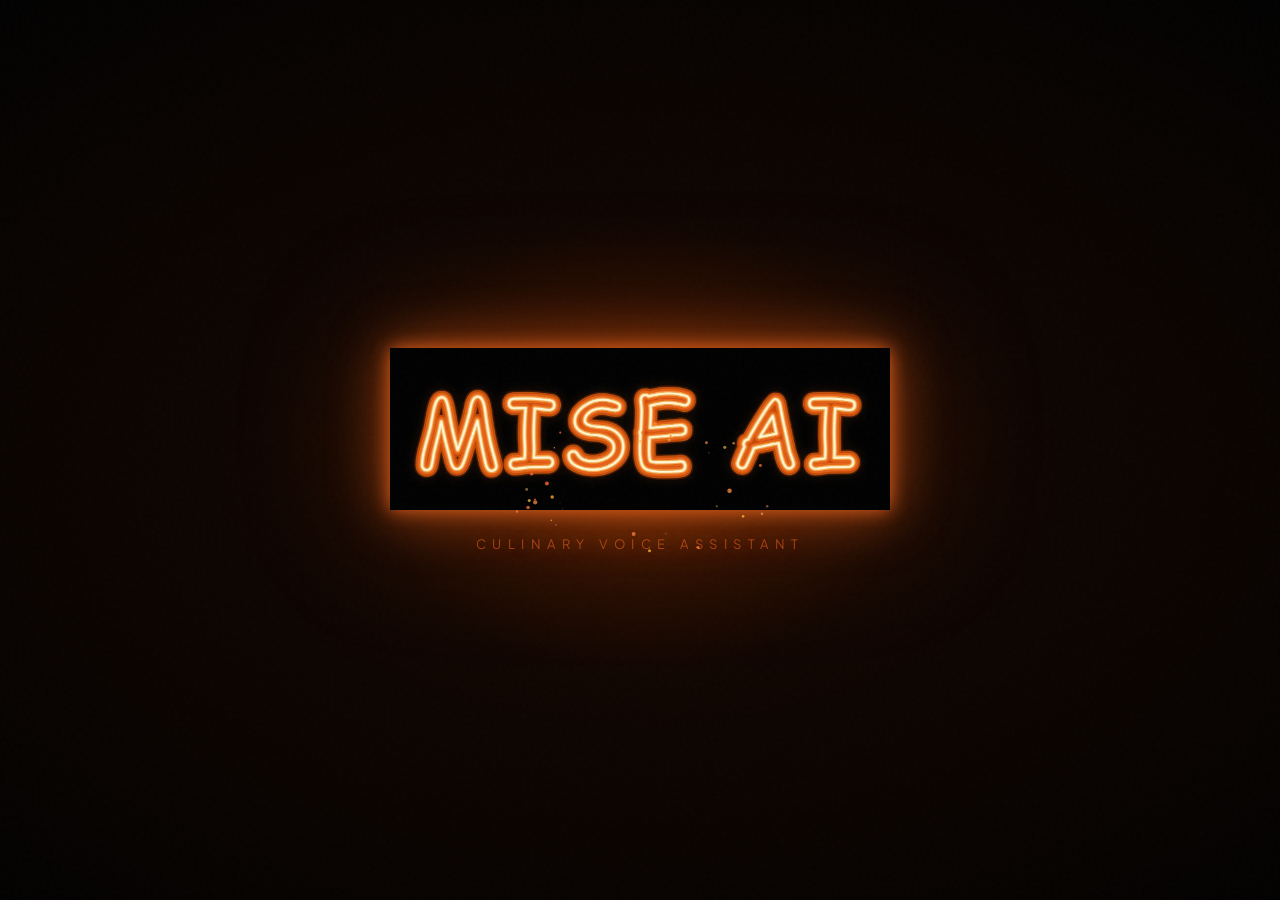
<file: index.html>
<!DOCTYPE html>
<html lang="en">
<head>
  <meta charset="UTF-8"/>
  <meta name="viewport" content="width=device-width, initial-scale=1.0"/>
  <title>Mise AI</title>
  <link rel="preconnect" href="https://fonts.googleapis.com">
  <link rel="preconnect" href="https://fonts.gstatic.com" crossorigin>
  <link href="https://fonts.googleapis.com/css2?family=Plus+Jakarta+Sans:wght@300;400;500&display=swap" rel="stylesheet">
  <style>
    *, *::before, *::after { box-sizing: border-box; margin: 0; padding: 0; }

    html, body {
      width: 100%; height: 100%;
      overflow: hidden;
      background: #000;
    }

    /* ── BACKGROUND ───────────────────────────────────── */
    .bg {
      position: fixed; inset: 0; z-index: 0;
      background:
        radial-gradient(ellipse 80% 70% at 50% 52%,
          #1c0900 0%,
          #0d0400 40%,
          #000000 100%);
    }

    /* Primary ember glow — stoking animation then steady breath */
    .glow-blob {
      position: fixed; z-index: 1;
      top: 50%; left: 50%;
      transform: translate(-50%, -50%);
      width: 560px; height: 460px;
      background: radial-gradient(ellipse at 50% 50%,
        rgba(196,74,0,0.32) 0%,
        rgba(140,40,0,0.12) 45%,
        transparent 70%);
      border-radius: 50%;
      pointer-events: none;
      animation:
        blobStoke  2.2s cubic-bezier(0.22,1,0.36,1) both,
        blobBreath 4.8s ease-in-out infinite 2.2s;
    }
    @keyframes blobStoke {
      0%   { opacity: 0;   transform: translate(-50%,-50%) scale(0.25); }
      55%  { opacity: 1;   transform: translate(-50%,-50%) scale(1.45); }
      100% { opacity: .80; transform: translate(-50%,-50%) scale(1);    }
    }
    @keyframes blobBreath {
      0%,100% { opacity: .80; transform: translate(-50%,-50%) scale(1);    }
      50%     { opacity: 1;   transform: translate(-50%,-50%) scale(1.14); }
    }

    /* Secondary hot-spot — tighter, faster, offset phase */
    .glow-blob-2 {
      position: fixed; z-index: 1;
      top: 50%; left: 50%;
      transform: translate(-50%, -50%);
      width: 300px; height: 240px;
      background: radial-gradient(ellipse at 50% 50%,
        rgba(255,120,10,0.16) 0%,
        rgba(200,70,0,0.06)  50%,
        transparent 70%);
      border-radius: 50%;
      pointer-events: none;
      animation: blobBreath2 3.1s ease-in-out infinite 0.9s;
    }
    @keyframes blobBreath2 {
      0%,100% { opacity: .45; transform: translate(-50%,-50%) scale(0.80); }
      50%     { opacity: .90; transform: translate(-50%,-50%) scale(1.22); }
    }

    /* Grain texture */
    .grain {
      position: fixed; inset: 0; z-index: 15;
      background-image: url("data:image/svg+xml,%3Csvg viewBox='0 0 256 256' xmlns='http://www.w3.org/2000/svg'%3E%3Cfilter id='n'%3E%3CfeTurbulence type='fractalNoise' baseFrequency='0.9' numOctaves='4' stitchTiles='stitch'/%3E%3C/filter%3E%3Crect width='100%25' height='100%25' filter='url(%23n)' opacity='0.04'/%3E%3C/svg%3E");
      pointer-events: none;
      opacity: .55;
    }

    /* ── IGNITION FLASH ───────────────────────────────── */
    .ignition-ring {
      position: fixed; z-index: 8;
      top: 50%; left: 50%;
      width: 10px; height: 10px;
      border-radius: 50%;
      background: radial-gradient(ellipse,
        rgba(255,230,140,1.0) 0%,
        rgba(255,130,30, 0.9) 35%,
        transparent 70%);
      transform: translate(-50%,-50%) scale(0);
      animation: igniteRing 1.5s cubic-bezier(0.16,1,0.3,1) 0.35s both;
      pointer-events: none;
    }
    @keyframes igniteRing {
      0%   { transform: translate(-50%,-50%) scale(0);   opacity: 1;   }
      45%  { transform: translate(-50%,-50%) scale(120); opacity: 0.7; }
      100% { transform: translate(-50%,-50%) scale(220); opacity: 0;   }
    }

    /* ── EMBER PARTICLES ──────────────────────────────── */
    #particles {
      position: fixed; inset: 0; z-index: 12;
      pointer-events: none;
    }

    /* ── LOGO STAGE ───────────────────────────────────── */
    .stage {
      position: fixed; inset: 0; z-index: 10;
      display: flex; flex-direction: column;
      align-items: center; justify-content: center;
    }

    .logo {
      width: min(500px, 82vw);
      height: auto;
      opacity: 0;
      animation:
        burnIn     1.05s cubic-bezier(0.16,1,0.3,1) 0.35s  both,
        blazeSettle 2.0s ease-out                   0.35s  both,
        neonPulse  3.2s ease-in-out infinite 2.4s,
        flicker    8s   ease-in-out infinite 4s;
    }

    /* 1 — Dramatic scale reveal */
    @keyframes burnIn {
      0%   { opacity: 0; transform: scale(0.72); }
      45%  { opacity: 1; transform: scale(1.05); }
      100% { opacity: 1; transform: scale(1);    }
    }

    /* 2 — Blazing hot glow → settles to steady orange */
    @keyframes blazeSettle {
      0%, 20% {
        filter:
          drop-shadow(0 0  6px rgba(255,240,200,0.95))
          drop-shadow(0 0 28px rgba(255,140, 30,1.00))
          drop-shadow(0 0 80px rgba(232, 97, 26,0.90));
      }
      100% {
        filter:
          drop-shadow(0 0  9px rgba(232,97,26,0.90))
          drop-shadow(0 0 26px rgba(232,97,26,0.55))
          drop-shadow(0 0 65px rgba(196,74, 0,0.30));
      }
    }

    /* 3 — Steady ember heartbeat */
    @keyframes neonPulse {
      0%,100% {
        filter:
          drop-shadow(0 0  9px rgba(232,97,26,.90))
          drop-shadow(0 0 26px rgba(232,97,26,.55))
          drop-shadow(0 0 65px rgba(196,74, 0,.30));
      }
      50% {
        filter:
          drop-shadow(0 0 18px rgba(232,97,26,1.00))
          drop-shadow(0 0 52px rgba(232,97,26,.90))
          drop-shadow(0 0 120px rgba(196,74,0, .60));
      }
    }

    /* 4 — Occasional flicker (authenticity) */
    @keyframes flicker {
      0%,87%,89%,91%,93%,100% { opacity: 1;    }
      88%  { opacity: 0.55; }
      90%  { opacity: 0.92; }
      92%  { opacity: 0.72; }
    }

    /* ── TAGLINE ─────────────────────────────────────── */
    .tagline {
      margin-top: 26px;
      font-family: 'Plus Jakarta Sans', 'Helvetica Neue', sans-serif;
      font-size: clamp(9px, 2.2vw, 13px);
      font-weight: 400;
      color: rgba(232, 97, 26, 0.60);
      letter-spacing: 0.50em;
      text-transform: uppercase;
      text-shadow: 0 0 22px rgba(232, 97, 26, 0.45);
      opacity: 0;
      white-space: nowrap;
      animation: tagReveal 1.0s ease-out 2.3s both;
    }
    @keyframes tagReveal {
      0%   { opacity: 0; transform: translateY(10px); letter-spacing: 0.70em; }
      100% { opacity: 1; transform: translateY(0);    letter-spacing: 0.50em; }
    }

    /* ── EXIT CURTAIN ─────────────────────────────────── */
    .curtain {
      position: fixed; inset: 0; z-index: 100;
      background: #000;
      opacity: 0;
      pointer-events: none;
      transition: opacity 0.9s ease;
    }
    .curtain.close { opacity: 1; }
  </style>
</head>
<body>

  <div class="bg"></div>
  <div class="glow-blob"></div>
  <div class="glow-blob-2"></div>
  <canvas id="particles"></canvas>
  <div class="grain"></div>
  <div class="ignition-ring"></div>

  <div class="stage">
    <img class="logo" id="logo" src="[data-uri]" alt="Mise AI"/>
    <p class="tagline">Culinary Voice Assistant</p>
  </div>

  <div class="curtain" id="curtain"></div>

  <script>
    /* ── EMBER PARTICLE SYSTEM ──────────────────────────── */
    (function () {
      const canvas = document.getElementById('particles');
      const ctx    = canvas.getContext('2d');

      function resize() {
        canvas.width  = window.innerWidth;
        canvas.height = window.innerHeight;
      }
      resize();
      window.addEventListener('resize', resize);

      function Ember(stagger) {
        this.spawn(stagger);
      }
      Ember.prototype.spawn = function (stagger) {
        const cx = window.innerWidth  / 2;
        const cy = window.innerHeight / 2 + 10;   // near logo centre
        const r  = 150 + Math.random() * 90;       // radial spread
        const a  = Math.random() * Math.PI * 2;
        this.x    = cx + Math.cos(a) * r * 0.55;
        this.y    = cy + Math.sin(a) * r * 0.30 + 30;
        this.vx   = (Math.random() - 0.5) * 0.55;
        this.vy   = -(Math.random() * 1.3 + 0.45);
        this.wobble = Math.random() * Math.PI * 2;
        this.wSpeed = 0.03 + Math.random() * 0.03;
        this.size   = Math.random() * 2.4 + 0.6;
        this.hue    = 15 + Math.random() * 28;    /* deep orange → amber */
        this.sat    = 88 + Math.random() * 12;
        this.maxLife = 90 + Math.floor(Math.random() * 110);
        this.life   = stagger ? Math.floor(Math.random() * this.maxLife) : 0;
      };
      Ember.prototype.update = function () {
        this.wobble += this.wSpeed;
        this.x += this.vx + Math.sin(this.wobble) * 0.22;
        this.y += this.vy;
        this.vy *= 0.996;
        this.life++;
        if (this.life >= this.maxLife) this.spawn(false);
      };
      Ember.prototype.draw = function () {
        const t = this.life / this.maxLife;
        const alpha = t < 0.12
          ? t / 0.12
          : 1 - Math.pow((t - 0.12) / 0.88, 1.6);
        const rad = this.size * (1 - t * 0.65);
        if (rad < 0.1 || alpha < 0.01) return;
        const lum = 52 + t * 30;
        ctx.beginPath();
        ctx.arc(this.x, this.y, rad, 0, Math.PI * 2);
        ctx.fillStyle = 'hsla(' + this.hue + ',' + this.sat + '%,' + lum + '%,' + (alpha * 0.82) + ')';
        ctx.fill();
      };

      const PARTICLE_COUNT  = 38;
      const PARTICLE_DELAY  = 1600;   /* ms — wait for ignition to settle */
      const embers = Array.from({length: PARTICLE_COUNT}, function() { return new Ember(true); });

      let startTs = null;
      function tick(ts) {
        if (!startTs) startTs = ts;
        ctx.clearRect(0, 0, canvas.width, canvas.height);
        if (ts - startTs > PARTICLE_DELAY) {
          embers.forEach(function(e) { e.update(); e.draw(); });
        }
        requestAnimationFrame(tick);
      }
      requestAnimationFrame(tick);
    })();

    /* ── TIMING & NAVIGATION ────────────────────────────── */
    const STAY_MS   = 7000;
    const NEXT_PAGE = 'mise_ai_auth_v2.html';

    setTimeout(function() {
      document.getElementById('curtain').classList.add('close');
      setTimeout(function() {
        window.location.href = NEXT_PAGE;
      }, 900);
    }, STAY_MS);
  </script>

</body>
</html>
</file>
